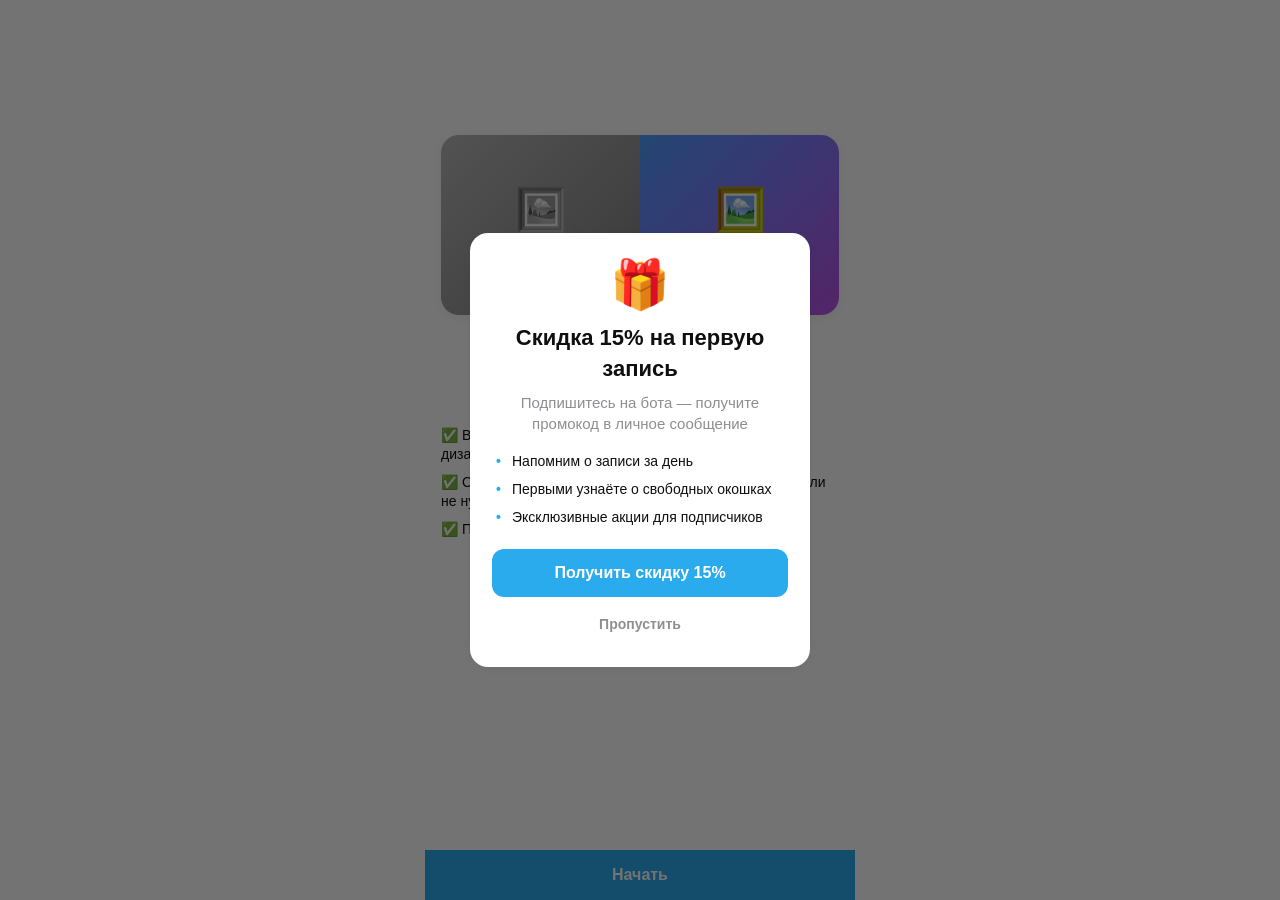
<file: index.html>
<!DOCTYPE html>
<!--
  index.html — единственная точка входа Mini App.
  Дальше всё живёт внутри #screen-container: экраны подменяются через JS
  (router.js), без перезагрузки страницы — поэтому приложение ощущается
  как нативное, а не как переход по сайту.
-->
<html lang="ru">
<head>
  <meta charset="UTF-8" />
  <!-- viewport-fit=cover + user-scalable=no — приложение занимает весь экран телефона без зума и без "браузерных" отступов -->
  <meta name="viewport" content="width=device-width, initial-scale=1, maximum-scale=1, user-scalable=no, viewport-fit=cover" />
  <title>Нейро.Студия</title>

  <!-- Официальный Telegram Web App SDK: даёт доступ к теме, MainButton/BackButton, данным пользователя и т.д. -->
  <script src="https://telegram.org/js/telegram-web-app.js"></script>

  <link rel="stylesheet" href="css/style.css" />
</head>
<body>
  <div id="app">
    <!-- Сюда router.js вставляет разметку текущего экрана -->
    <main id="screen-container"></main>

    <!-- Нижняя навигация: видна только на "корневых" вкладках (см. ROOT_TABS в router.js) -->
    <nav id="tabbar">
      <button class="tab" data-tab="catalog">
        <span class="tab-emoji">🗂️</span>
        <span class="tab-label">Каталог</span>
      </button>
      <button class="tab" data-tab="orders">
        <span class="tab-emoji">📦</span>
        <span class="tab-label">Мои заказы</span>
      </button>
      <button class="tab" data-tab="profile">
        <span class="tab-emoji">👤</span>
        <span class="tab-label">Профиль</span>
      </button>
    </nav>
  </div>

  <!-- Порядок важен: данные → обёртка Telegram → навигация → экраны → запуск приложения -->
  <script src="js/data.js"></script>
  <script src="js/telegram.js"></script>
  <script src="js/router.js"></script>
  <script src="js/screens.js"></script>
  <script src="js/offer.js"></script>
  <script src="js/app.js"></script>
</body>
</html>
</file>
<file: css/style.css>
/* =========================================================================
   style.css — стили приложения.
   Логика цвета: переменные --tg-* задают палитру. По умолчанию (фолбэк
   для браузера) берутся значения ниже; внутри настоящего Telegram
   telegram.js перезаписывает их значениями из themeParams — тогда
   приложение выглядит ровно как текущая тема пользователя (светлая/тёмная).
   ========================================================================= */

:root {
  --accent: #2AABEE; /* фирменный акцент по ТЗ */
  --tg-bg: #FFFFFF;
  --tg-secondary-bg: #F2F2F5;
  --tg-section-bg: #FFFFFF;
  --tg-text: #0F0F0F;
  --tg-hint: #8E8E93;
  --tg-link: #2AABEE;
  --tg-button: #2AABEE;
  --tg-button-text: #FFFFFF;
  --separator: rgba(0, 0, 0, 0.08);
  --shadow-soft: 0 2px 14px rgba(20, 20, 20, 0.06);
  --radius-lg: 18px;
  --radius-md: 12px;
  --safe-top: env(safe-area-inset-top, 0px);
  --safe-bottom: env(safe-area-inset-bottom, 0px);
}

@media (prefers-color-scheme: dark) {
  :root {
    --tg-bg: #17212B;
    --tg-secondary-bg: #1E2733;
    --tg-section-bg: #232E3C;
    --tg-text: #FFFFFF;
    --tg-hint: #7D8B99;
    --tg-link: #6AB3F3;
    --tg-button: #2AABEE;
    --tg-button-text: #FFFFFF;
    --separator: rgba(255, 255, 255, 0.08);
    --shadow-soft: 0 2px 14px rgba(0, 0, 0, 0.4);
  }
}

* { box-sizing: border-box; }

html, body {
  margin: 0;
  padding: 0;
  overflow-x: hidden; /* никакой горизонтальной прокрутки страницы */
  background: var(--tg-bg);
}

body {
  font-family: -apple-system, BlinkMacSystemFont, "Segoe UI", Roboto, Helvetica, Arial, sans-serif;
  font-size: 15px;
  line-height: 1.4;
  color: var(--tg-text);
  -webkit-tap-highlight-color: transparent; /* убираем серую вспышку при тапе — свой фидбек ниже */
  min-height: 100vh;
}

/* Мобильный экран 320–430px; на широком браузере просто центрируем колонку телефона */
#app {
  max-width: 430px;
  min-width: 320px;
  margin: 0 auto;
  min-height: 100vh;
  position: relative;
  background: var(--tg-bg);
}

button, input, textarea {
  font: inherit;
  color: inherit;
}

h1, h2, p, ul { margin: 0; }

/* ---------------------------- контейнер экранов + анимации ---------------------------- */

#screen-container {
  padding-top: var(--safe-top);
  padding-bottom: calc(96px + var(--safe-bottom)); /* место под таббар/MainButton */
  min-height: 100vh;
  overflow: hidden; /* чтобы слайд-анимация не создавала горизонтальный скролл */
}

/* Фолбэк-кнопка "Назад" (только вне настоящего Telegram) рисуется поверх страницы —
   освобождаем под неё место сверху, чтобы не перекрывала заголовок экрана */
body.has-fallback-back-button #screen-container { padding-top: calc(52px + var(--safe-top)); }

.screen { animation-duration: 260ms; animation-timing-function: cubic-bezier(0.22, 0.61, 0.36, 1); animation-fill-mode: both; }
.screen-in-right { animation-name: slideInRight; }
.screen-in-left { animation-name: slideInLeft; }
.screen-in-fade { animation-name: fadeIn; }

@keyframes slideInRight {
  from { opacity: 0; transform: translateX(28px); }
  to { opacity: 1; transform: translateX(0); }
}
@keyframes slideInLeft {
  from { opacity: 0; transform: translateX(-28px); }
  to { opacity: 1; transform: translateX(0); }
}
@keyframes fadeIn {
  from { opacity: 0; }
  to { opacity: 1; }
}

.screen-pad { padding: 16px 16px 8px; }

.screen-title { font-size: 22px; font-weight: 700; margin-bottom: 4px; }
.section-title { font-size: 17px; font-weight: 700; margin: 20px 0 10px; }
.hint { color: var(--tg-hint); font-size: 14px; }

/* ---------------------------- тактильный фидбек на касания ---------------------------- */

.tappable { cursor: pointer; transition: transform 100ms ease, opacity 100ms ease; }
.tappable:active,
.tappable.is-pressed { transform: scale(0.97); opacity: 0.85; }

/* ---------------------------- нижний таббар ---------------------------- */

#tabbar {
  position: fixed;
  left: 50%;
  bottom: 0;
  transform: translateX(-50%);
  width: 100%;
  max-width: 430px;
  display: flex;
  background: var(--tg-section-bg);
  border-top: 1px solid var(--separator);
  padding-bottom: var(--safe-bottom);
  z-index: 20;
}
#tabbar.is-hidden { display: none; }

.tab {
  flex: 1;
  display: flex;
  flex-direction: column;
  align-items: center;
  gap: 2px;
  padding: 8px 0 10px;
  background: none;
  border: none;
  min-height: 44px;
  color: var(--tg-hint);
}
.tab-emoji { font-size: 22px; }
.tab-label { font-size: 11px; }
.tab.is-active { color: var(--accent); }

/* ---------------------------- нативная главная кнопка (MainButton) ---------------------------- */

.fallback-main-button {
  display: none;
  position: fixed;
  left: 50%;
  bottom: 0;
  transform: translateX(-50%);
  width: 100%;
  max-width: 430px;
  min-height: 50px;
  padding: 0 16px;
  padding-bottom: var(--safe-bottom);
  margin-bottom: 0;
  background: var(--tg-button);
  color: var(--tg-button-text);
  border: none;
  font-size: 16px;
  font-weight: 600;
  align-items: center;
  justify-content: center;
  z-index: 30;
}
.fallback-main-button.is-disabled { opacity: 0.5; }
.fallback-main-button.is-loading { opacity: 0.7; }
body.has-fallback-main-button #tabbar { display: none; }

.fallback-back-button {
  display: none;
  position: fixed;
  top: calc(10px + var(--safe-top));
  left: max(10px, calc(50% - 205px));
  width: 36px;
  height: 36px;
  border-radius: 50%;
  border: none;
  background: var(--tg-section-bg);
  box-shadow: var(--shadow-soft);
  color: var(--tg-link);
  font-size: 22px;
  align-items: center;
  justify-content: center;
  z-index: 30;
}

/* ---------------------------- общие кнопки ---------------------------- */

.secondary-button {
  width: 100%;
  min-height: 44px;
  border-radius: var(--radius-md);
  border: 1px solid var(--separator);
  background: var(--tg-section-bg);
  color: var(--tg-link);
  font-size: 15px;
  font-weight: 600;
  margin-top: 10px;
}

/* ---------------------------- приветственный экран ---------------------------- */

.welcome-screen { padding-top: 15vh; text-align: center; }
.welcome-hero { margin-bottom: 24px; }
.welcome-title { font-size: 24px; font-weight: 800; margin-bottom: 8px; }
.welcome-subtitle { color: var(--tg-hint); font-size: 15px; }
.welcome-bullets { text-align: left; margin-top: 24px; }

/* ---------------------------- иконка-кружок ---------------------------- */

.icon-circle {
  width: 44px;
  height: 44px;
  min-width: 44px;
  border-radius: 50%;
  display: flex;
  align-items: center;
  justify-content: center;
  font-size: 20px;
}

/* ---------------------------- визуал "до / после" ---------------------------- */

.before-after {
  display: flex;
  border-radius: var(--radius-lg);
  overflow: hidden;
  height: 180px;
  box-shadow: var(--shadow-soft);
}
.ba-half {
  flex: 1;
  display: flex;
  flex-direction: column;
  align-items: center;
  justify-content: center;
  gap: 6px;
  font-size: 42px;
  background: linear-gradient(135deg, #2AABEE, #8E5CF7);
  position: relative;
  color: #fff;
}
.ba-before { background: linear-gradient(135deg, #b9c2cc, #7c8794); }
.ba-tag {
  font-size: 12px;
  font-weight: 700;
  background: rgba(0, 0, 0, 0.35);
  padding: 3px 10px;
  border-radius: 20px;
}

/* ---------------------------- каталог: шапка и поиск ---------------------------- */

.catalog-header h1 { font-size: 22px; font-weight: 700; }
.catalog-header { margin-bottom: 14px; }

.search-bar {
  display: flex;
  align-items: center;
  gap: 8px;
  background: var(--tg-secondary-bg);
  border-radius: var(--radius-md);
  padding: 0 14px;
  height: 44px;
  margin-bottom: 20px;
}
.search-icon { font-size: 16px; opacity: 0.6; }
.search-input {
  border: none;
  background: none;
  outline: none;
  flex: 1;
  height: 100%;
  font-size: 15px;
}
.search-input::placeholder { color: var(--tg-hint); }

/* ---------------------------- сетка категорий ---------------------------- */

.category-grid {
  display: grid;
  grid-template-columns: 1fr 1fr;
  gap: 10px;
}
.category-tile {
  border: none;
  border-radius: var(--radius-lg);
  padding: 16px;
  min-height: 92px;
  display: flex;
  flex-direction: column;
  align-items: flex-start;
  justify-content: space-between;
  text-align: left;
}
.category-emoji { font-size: 26px; }
.category-title { font-size: 14px; font-weight: 600; margin-top: 8px; }

/* ---------------------------- список услуг / карточки ---------------------------- */

.service-list { display: flex; flex-direction: column; gap: 8px; }

.service-card {
  display: flex;
  align-items: center;
  gap: 12px;
  width: 100%;
  min-height: 44px;
  padding: 12px;
  background: var(--tg-section-bg);
  border: 1px solid var(--separator);
  border-radius: var(--radius-md);
  text-align: left;
}
.service-card-body { flex: 1; display: flex; flex-direction: column; gap: 2px; }
.service-card-title { font-size: 15px; font-weight: 600; }
.service-card-meta { font-size: 13px; color: var(--tg-hint); }
.chevron { color: var(--tg-hint); font-size: 20px; }

/* ---------------------------- карточка услуги: галерея ---------------------------- */

.gallery {
  display: flex;
  overflow-x: auto;
  scroll-snap-type: x mandatory;
  gap: 0;
}
.gallery-slide {
  flex: 0 0 100%;
  scroll-snap-align: start;
  padding: 0;
}
.gallery-slide .before-after { border-radius: 0; height: 220px; }

.service-price-row { display: flex; align-items: baseline; gap: 8px; margin: 10px 0 12px; }
.service-price { font-size: 20px; font-weight: 800; color: var(--accent); }
.dot { color: var(--tg-hint); }
.service-duration { color: var(--tg-hint); font-size: 14px; }
.service-description { font-size: 15px; margin-bottom: 14px; }

.feature-list { list-style: none; padding: 0; display: flex; flex-direction: column; gap: 8px; }
.feature-list li { font-size: 14px; }

/* ---------------------------- форма брифа ---------------------------- */

.field-label { display: block; font-size: 13px; font-weight: 600; color: var(--tg-hint); margin: 18px 0 8px; }

.attach-zone {
  width: 100%;
  min-height: 52px;
  border-radius: var(--radius-md);
  border: 1.5px dashed var(--separator);
  background: var(--tg-secondary-bg);
  font-size: 14px;
  color: var(--tg-link);
}

.textarea {
  width: 100%;
  border-radius: var(--radius-md);
  border: 1px solid var(--separator);
  background: var(--tg-secondary-bg);
  padding: 12px;
  font-size: 15px;
  resize: none;
  outline: none;
}
.textarea:focus { border-color: var(--accent); }

.chip-row { display: flex; gap: 8px; flex-wrap: wrap; }
.chip {
  min-height: 44px;
  padding: 0 16px;
  border-radius: 22px;
  border: 1px solid var(--separator);
  background: var(--tg-secondary-bg);
  font-size: 14px;
  font-weight: 600;
}
.chip.is-active { background: var(--accent); border-color: var(--accent); color: #fff; }

.summary-row {
  display: flex;
  justify-content: space-between;
  align-items: center;
  margin-top: 20px;
  padding-top: 14px;
  border-top: 1px solid var(--separator);
  font-size: 15px;
  font-weight: 600;
}
.summary-price { font-size: 18px; font-weight: 800; color: var(--accent); }

/* ---------------------------- экран оплаты ---------------------------- */

.summary-card {
  background: var(--tg-section-bg);
  border: 1px solid var(--separator);
  border-radius: var(--radius-lg);
  padding: 14px 16px;
  margin-top: 12px;
}
.summary-line { display: flex; justify-content: space-between; padding: 8px 0; font-size: 14px; }
.summary-line span:first-child { color: var(--tg-hint); }
.summary-total { border-top: 1px solid var(--separator); margin-top: 4px; padding-top: 12px; font-size: 16px; font-weight: 700; }
.summary-total span:first-child { color: var(--tg-text); }
.payment-hint { text-align: center; margin-top: 18px; }

/* ---------------------------- статус заказа ---------------------------- */

.status-stepper { display: flex; flex-direction: column; gap: 0; margin: 20px 0; }
.status-step {
  display: flex;
  align-items: center;
  gap: 12px;
  padding: 10px 0;
  position: relative;
  color: var(--tg-hint);
}
.status-step::before {
  content: '';
  position: absolute;
  left: 5px;
  top: 34px;
  bottom: -10px;
  width: 2px;
  background: var(--separator);
}
.status-step:last-child::before { display: none; }
.status-dot {
  width: 12px;
  height: 12px;
  border-radius: 50%;
  background: var(--separator);
  flex-shrink: 0;
}
.status-step.is-done { color: var(--tg-text); }
.status-step.is-done .status-dot { background: var(--accent); }
.status-step.is-current .status-label { font-weight: 700; }
.status-eta { margin-bottom: 8px; }

/* ---------------------------- результат ---------------------------- */

.result-actions { display: flex; gap: 8px; margin-top: 4px; }
.result-actions .secondary-button { margin-top: 0; }

/* ---------------------------- мои заказы ---------------------------- */

.order-list { display: flex; flex-direction: column; gap: 8px; margin-top: 14px; }
.order-row {
  display: flex;
  align-items: center;
  gap: 12px;
  width: 100%;
  min-height: 44px;
  padding: 12px;
  background: var(--tg-section-bg);
  border: 1px solid var(--separator);
  border-radius: var(--radius-md);
  text-align: left;
}
.order-row-body { flex: 1; display: flex; flex-direction: column; gap: 2px; }
.order-row-title { font-size: 15px; font-weight: 600; }
.order-row-date { font-size: 13px; }

.badge { font-size: 12px; font-weight: 700; padding: 4px 10px; border-radius: 20px; white-space: nowrap; }
.badge-new { background: #FFF1D6; color: #B8790A; }
.badge-progress { background: #DCEBFF; color: #1B67C2; }
.badge-done { background: #DDF5E4; color: #1E8A4C; }

.empty-state { text-align: center; padding-top: 20vh; }
.empty-emoji { font-size: 44px; display: block; margin-bottom: 12px; }

/* ---------------------------- профиль ---------------------------- */

.profile-card { display: flex; align-items: center; gap: 12px; margin: 16px 0 22px; }
.profile-avatar {
  width: 56px;
  height: 56px;
  border-radius: 50%;
  background: linear-gradient(135deg, var(--accent), #8E5CF7);
  color: #fff;
  font-size: 22px;
  font-weight: 700;
  display: flex;
  align-items: center;
  justify-content: center;
}
.profile-name { font-size: 17px; font-weight: 700; }

.profile-menu { display: flex; flex-direction: column; gap: 8px; }
.profile-menu-item {
  display: flex;
  align-items: center;
  justify-content: space-between;
  width: 100%;
  min-height: 48px;
  padding: 0 14px;
  background: var(--tg-section-bg);
  border: 1px solid var(--separator);
  border-radius: var(--radius-md);
  font-size: 15px;
  text-align: left;
}

/* ---------------------------- оффер (модалка при первом открытии) ---------------------------- */

.offer-overlay {
  position: fixed;
  inset: 0;
  background: rgba(0, 0, 0, 0.55);
  display: flex;
  align-items: center;
  justify-content: center;
  padding: 24px;
  z-index: 100;
  animation: offerOverlayIn 220ms ease both;
}
.offer-overlay.is-closing { animation: offerOverlayOut 200ms ease both; }

@keyframes offerOverlayIn { from { opacity: 0; } to { opacity: 1; } }
@keyframes offerOverlayOut { from { opacity: 1; } to { opacity: 0; } }

.offer-card {
  width: 100%;
  max-width: 340px;
  background: var(--tg-section-bg);
  border-radius: var(--radius-lg);
  padding: 28px 22px 22px;
  text-align: center;
  box-shadow: var(--shadow-soft);
  animation: offerCardIn 260ms cubic-bezier(0.22, 0.61, 0.36, 1) both;
}
.offer-overlay.is-closing .offer-card { animation: offerCardOut 200ms ease both; }

@keyframes offerCardIn {
  from { opacity: 0; transform: scale(0.9) translateY(10px); }
  to { opacity: 1; transform: scale(1) translateY(0); }
}
@keyframes offerCardOut {
  from { opacity: 1; transform: scale(1); }
  to { opacity: 0; transform: scale(0.95); }
}

.offer-emoji { display: block; font-size: 48px; line-height: 1; margin-bottom: 14px; }
.offer-title { font-size: 22px; font-weight: 800; margin-bottom: 8px; }
.offer-subtitle { font-size: 15px; color: var(--tg-hint); margin-bottom: 18px; }

.offer-bullets {
  list-style: none;
  padding: 0;
  margin: 0 0 22px;
  display: flex;
  flex-direction: column;
  gap: 8px;
  text-align: left;
}
.offer-bullets li {
  font-size: 14px;
  padding-left: 20px;
  position: relative;
}
.offer-bullets li::before {
  content: '•';
  color: var(--accent);
  font-weight: 800;
  position: absolute;
  left: 4px;
}

.offer-button {
  display: flex;
  align-items: center;
  justify-content: center;
  width: 100%;
  min-height: 48px;
  border: none;
  border-radius: var(--radius-md);
  background: var(--accent);
  color: #fff;
  font-size: 16px;
  font-weight: 700;
  margin-bottom: 8px;
}

.offer-skip {
  width: 100%;
  min-height: 40px;
  background: none;
  border: none;
  color: var(--tg-hint);
  font-size: 14px;
  font-weight: 600;
}
</file>
